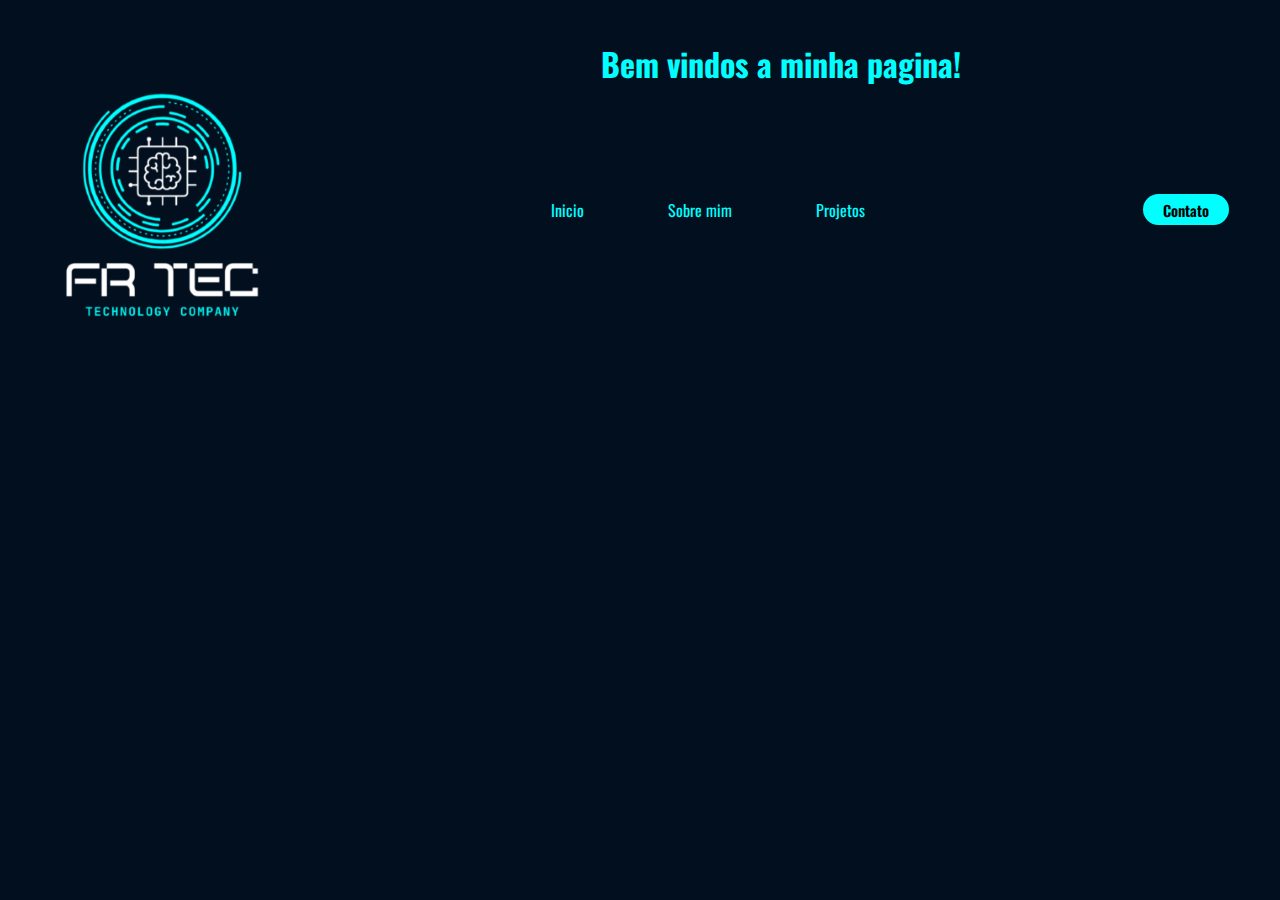
<file: index.html>
<!DOCTYPE html>
<html lang="en">
<head>
    <meta charset="UTF-8">
    <meta name="viewport" content="width=device-width, initial-scale=1.0">
    <link rel="stylesheet" href="style.css">
    <title>Home</title>
</head>
<body>
    <header>
        <h1>Bem vindos a minha pagina!</h1>
        <div class="interface">
            <div class="logo">
                <a href="#">
                    <img src="Frtec.png" alt="logo do portifolio">
                </a>
            </div>

            <nav class="menu-desktop">
                <ul>
                    <li><a href="index.html">Inicio</a></li>
                    <li><a href="sobreMim.html">Sobre mim</a></li>
                    <li><a href="Projetos.html">Projetos</a></li>
                </ul>

            </nav>
            

            <div class="FR-Contato">
                <a href="Contato.html">
                    <button>Contato</button>
                </a>

            </div>


        </div>
    </header>
    <main>
        <a class="Mapa"><iframe src="https://www.google.com/maps/embed?pb=!1m18!1m12!1m3!1d3950.4118120719772!2d-34.874326372460935!3d-8.059408121521647!2m3!1f0!2f0!3f0!3m2!1i1024!2i768!4f13.1!3m3!1m2!1s0x7ab18a2e1380345%3A0x24c7863e4d95ddd4!2sCESAR%20School!5e0!3m2!1spt-BR!2sbr!4v1728643283890!5m2!1spt-BR!2sbr" width="600" height="450" style="border:0;" allowfullscreen="" loading="lazy" referrerpolicy="no-referrer-when-downgrade"></iframe></a>
    </main>
</body>
</html>
</file>
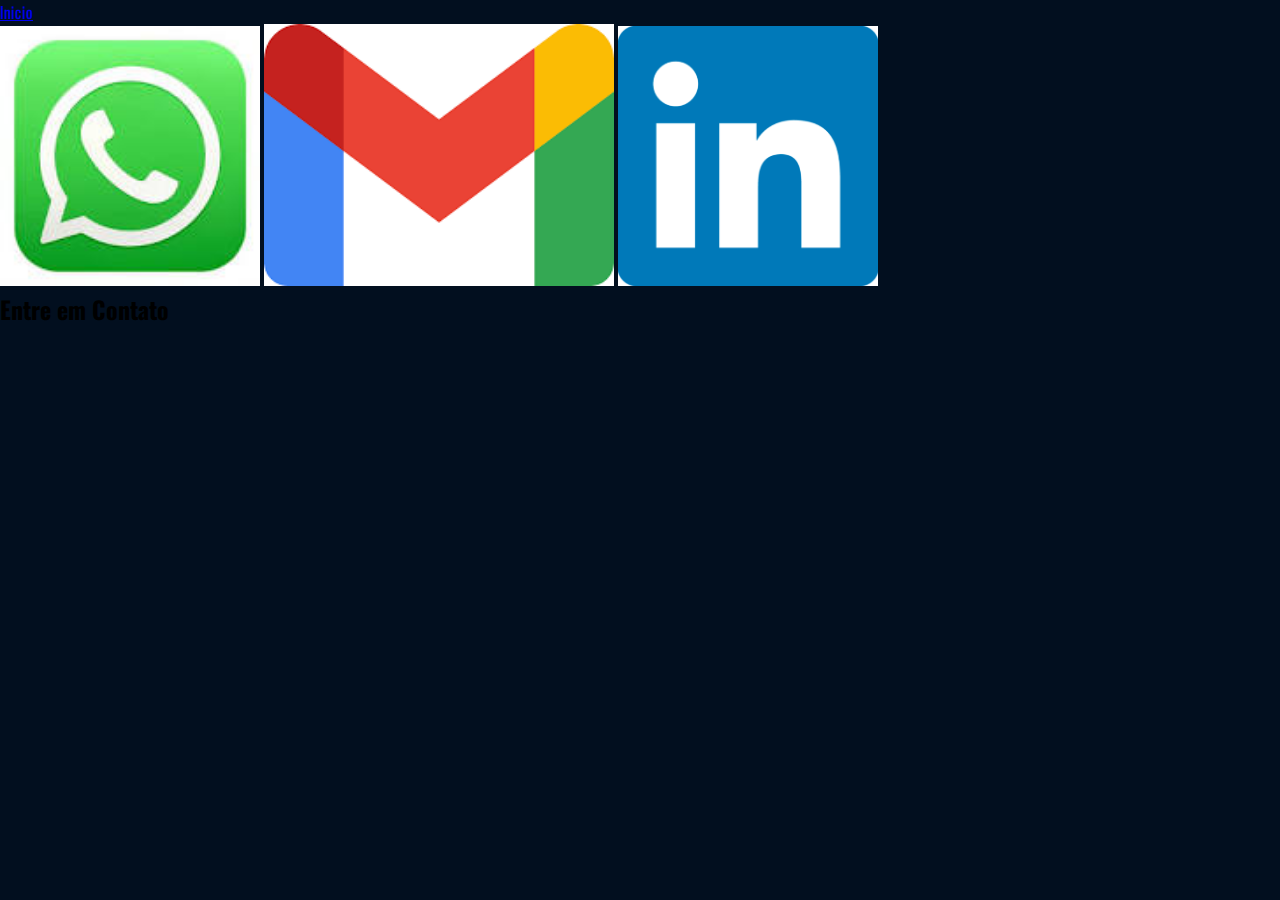
<file: contato.html>
<!DOCTYPE html>
<html lang="en">
<head>
    <meta charset="UTF-8">
    <meta name="viewport" content="width=device-width, initial-scale=1.0">
    <link rel="stylesheet" href="style.css">
    <title>Contato</title>
</head>
<body>
    <a href="index.html">Inicio</a>
    <div class="Redes">
      <a href="https://wa.me/81984486492"> 
         <img src="Imagem.whatsap.jpg" width="260px" alt="#"></a> 
       <a href="https://mail.google.com/mail/u/0/#inbox">
        <img src="Imagem.gmail.png" width="350px" alt="#"></a>
        <a href="https://www.linkedin.com/company/login/?originalSubdomain=br">
        <img src="Imagem.linkedin.png" width="260px" alt="#"></a>

    </div>
    <h2 class="Contatos">Entre em Contato</h2>
</header>
    
</body>
</html>
</file>
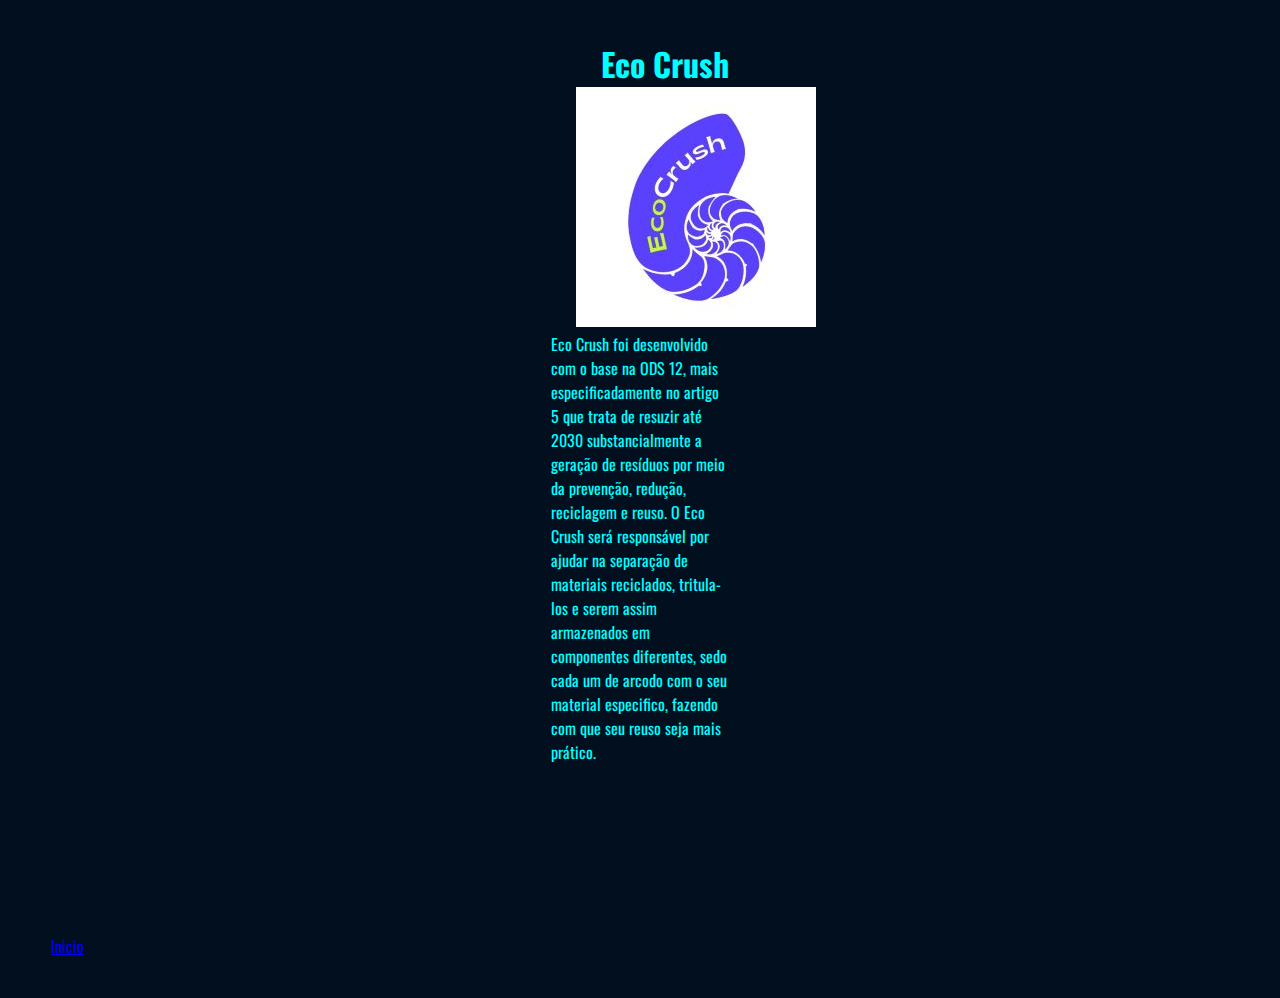
<file: projetos.html>
<!DOCTYPE html>
<html lang="en">
<head>
    <meta charset="UTF-8">
    <meta name="viewport" content="width=device-width, initial-scale=1.0">
    <link rel="stylesheet" href="style.css">
    <title>Projetos</title>
</head>
<body>
    <header>
        <h1>Eco Crush</h1>
        <a class="Eco"><img src="Eco.crush.jpg" alt="Eco Crush"></a>
        <p class="Projeto">
            Eco Crush foi desenvolvido com o base na ODS 12, mais especificadamente no artigo 5 que trata de resuzir 
            até 2030 substancialmente a geração de resíduos por meio da prevenção, redução, reciclagem e reuso.
            O Eco Crush será responsável por ajudar na separação de materiais reciclados, tritula-los e serem assim 
            armazenados em componentes diferentes, sedo cada um de arcodo com o seu material especifico, fazendo com
            que seu reuso seja mais prático.
        </p>
        <a class="Pofrtiolio"><a href="index.html">Inicio</a></a>

    </header>
    
</body>
</html>
</file>
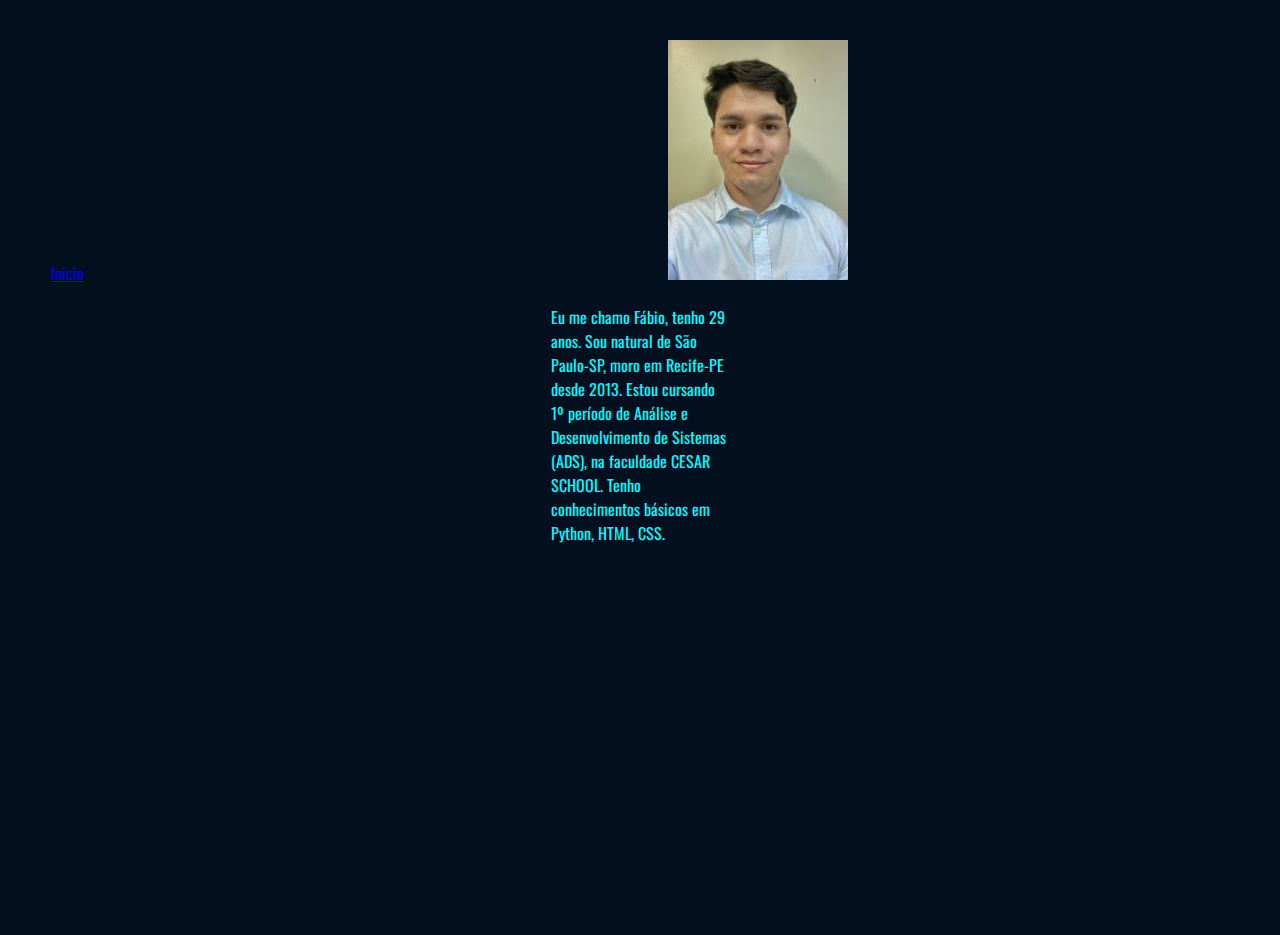
<file: sobreMim.html>
<!DOCTYPE html>
<html lang="en">
<head>
    <meta charset="UTF-8">
    <meta name="viewport" content="width=device-width, initial-scale=1.0">
    <title>Sobre mim</title>
    <link rel="stylesheet" href="style.css">
</head>
<body>
    <header>
        <a href="index.html">Inicio</a>
        <a class="Reis">
            <img src="Reis.foto.jpg" alt="Fábio Reis">
        </a>
        <p class="Sobre mim">
            Eu me chamo Fábio, tenho 29 anos. Sou natural de São Paulo-SP, moro em Recife-PE desde 2013.
            Estou cursando 1º período de Análise e Desenvolvimento de Sistemas (ADS), na faculdade CESAR SCHOOL.
            Tenho conhecimentos básicos em Python, HTML, CSS.
        </p>
        
    </header>
</body>
</html>
</file>
<file: style.css>
@import url('https://fonts.googleapis.com/css2?family=Oswald:wght@200..700&display=swap');

*{
    margin: 0;
    padding: 0;
    box-sizing: border-box;
    font-family: "Oswald", sans-serif;
}

body{
    background-color: #020F1F;
    height: 100vh;
}
header h1{
    margin-left: 550px;
    color: #00FFFF;
}

.interface{
    max-width: 1280px;
    margin: 0 auto;
}
header{
    padding: 40px 4%;
}
header > .interface{
    display: flex;
    align-items: center;
    justify-content: space-between;
}
.menu-desktop a{
    color: #00FFFF;
    text-decoration: none;
    display: inline-block;
    transition: .2s;
}
header a:hover{
    color: #00FFFF;
    transform: scale(1.05);
}
header nav ul{
    list-style-type: none;
}
header nav ul li{
    display: inline-block;
    padding: 0 40px;
}
header .Mapa{
    padding: 50px;
    margin-left: 350px;
}
header .FR-Contato button{
    padding: 5% 20px;
    font-size: 15px;
    font-weight: 600;
    background-color: #00FFFF;
    border: 0;
    border-radius: 30px;
    cursor: pointer;
}
header .FR-Contato:hover{
    box-shadow: 0px 0px 8px #00ffff;
}
header .Sobre{
    margin-top: 20px;
    margin-left: 500px;
    margin-right: 500px;
    margin-bottom: 350px;
    color: #00FFFF;
}
header .Reis{
    margin-top: 200px;
    margin-left: 580px;
    border-radius: 180px;
}
header .Projeto{
    color: #00FFFF;
    margin-left: 500px;
    margin-right: 500px;
    margin-bottom: 170px;
}
header .Eco{
    margin-top: 50px;
    margin-left: 525px;
    margin-bottom: 180px;
    border-radius: 80px;
}
header .Contatos{
    margin-top: 250px;
    margin-left: 580px;
    margin-right: 500px;
    
    color: #00FFFF;
}
header .Redes{
    margin-top: 50px;
    margin-left: 250px;
    margin-bottom: 180px;
    border-radius: 80px;
}
main{
    margin: 50px;
    display: block;
    align-items: center;
    text-align: center;
}
</file>
